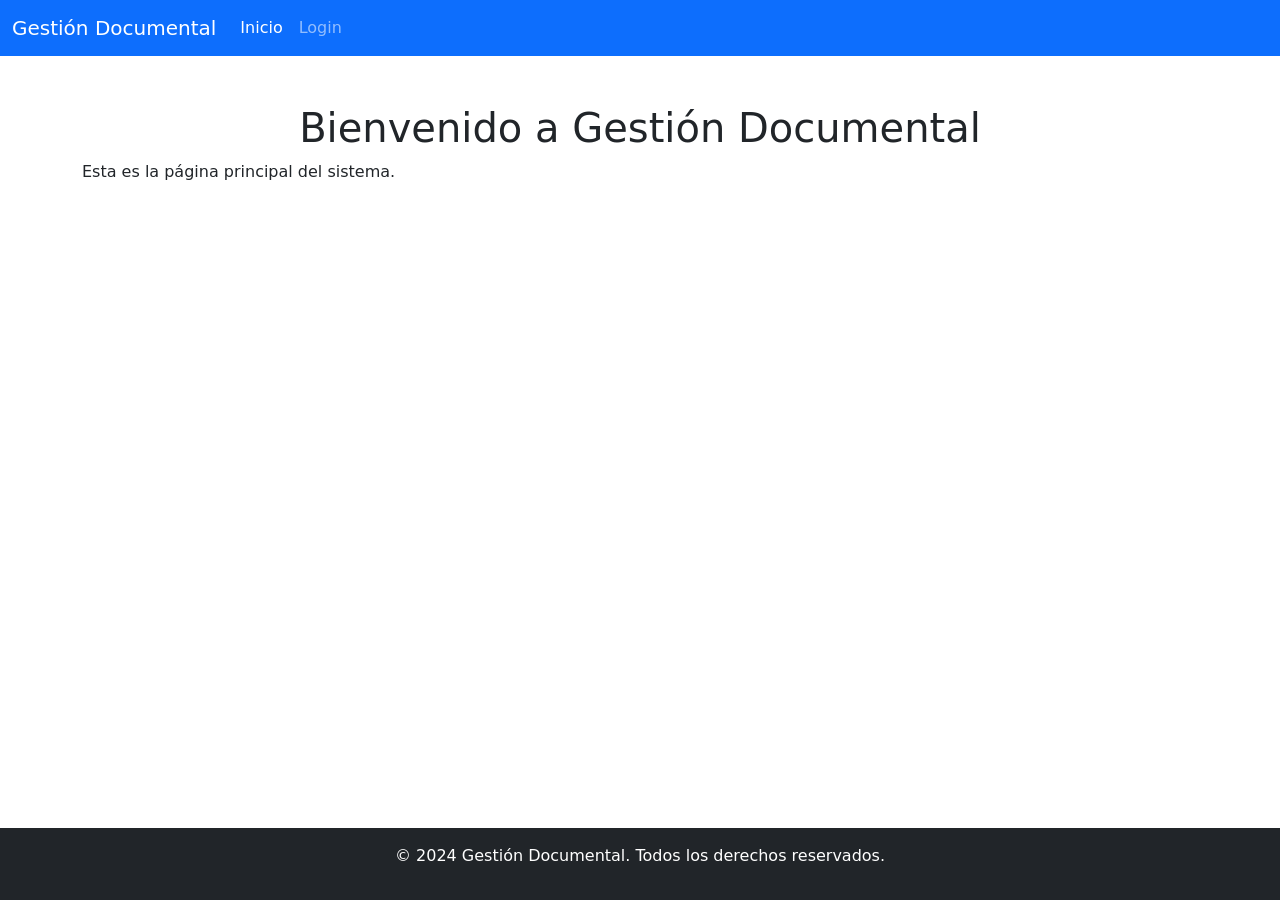
<file: frontend/pages/index.html>
<!DOCTYPE html>
<html lang="en">
<head>
  <meta charset="UTF-8">
  <meta name="viewport" content="width=device-width, initial-scale=1.0">
  <title>Gestión Documental</title>
  <link rel="stylesheet" href="../assets/style.css">
  <script src="../assets/app.js" defer></script>
  <link href="https://cdn.jsdelivr.net/npm/bootstrap@5.3.0/dist/css/bootstrap.min.css" rel="stylesheet">
  
</head>
<body>
  <!-- Menú de navegación -->
  <div id="navbar">
    <!-- Contenido del navbar se cargará aquí -->
  </div>

  <main class="container my-5">
    <h1>Bienvenido a Gestión Documental</h1>
    <p>Esta es la página principal del sistema.</p>
  </main>

  <!-- Pie de página -->
  <div id="footer">
    <!-- Contenido del footer se cargará aquí -->
  </div>

  <script src="https://cdn.jsdelivr.net/npm/bootstrap@5.3.0/dist/js/bootstrap.bundle.min.js"></script>
  <script src="../assets/app.js"></script>
</body>
</html>
</file>
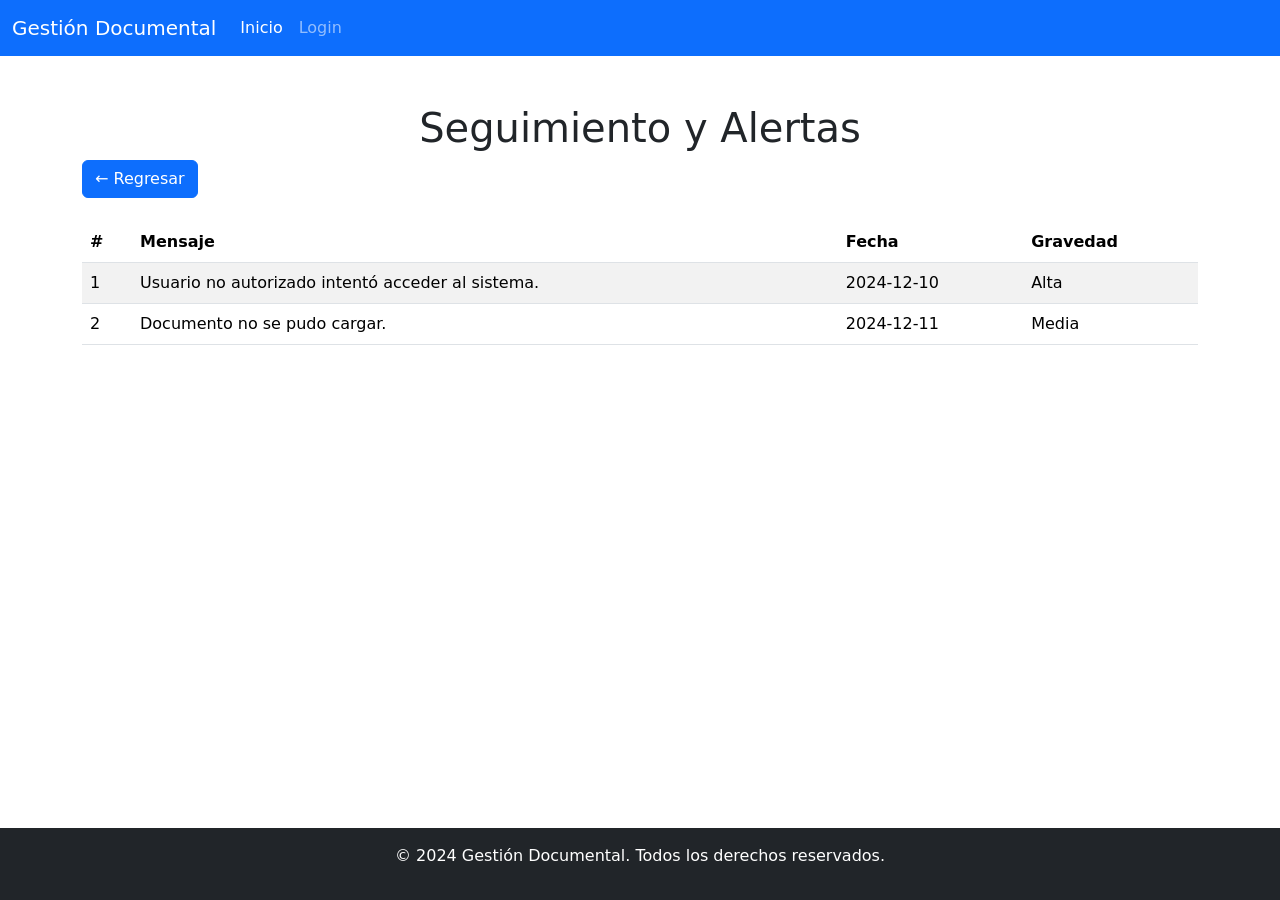
<file: frontend/pages/alertas.html>
<!DOCTYPE html>
<html lang="en">
<head>
    <meta charset="UTF-8">
    <meta name="viewport" content="width=device-width, initial-scale=1.0">
    <title>Alertas - Gestión Documental</title>
    <link rel="stylesheet" href="../assets/style.css">
  <link href="https://cdn.jsdelivr.net/npm/bootstrap@5.3.0/dist/css/bootstrap.min.css" rel="stylesheet">
</head>
<body>
    <!-- Navbar -->
    <div id="navbar"></div>

    <!-- Contenido Principal -->
    <main class="container my-5">
        <h1 class="text-center">Seguimiento y Alertas</h1>
        <!-- Botón de Atrás -->
    <div class="mb-4">
        <a href="dashboard.html" class="btn btn-primary">← Regresar</a>
      </div>
        <table class="table table-striped mt-4">
            
            <thead>
                <tr>
                    <th>#</th>
                    <th>Mensaje</th>
                    <th>Fecha</th>
                    <th>Gravedad</th>
                </tr>
            </thead>
            <tbody>
                <tr>
                    <td>1</td>
                    <td>Usuario no autorizado intentó acceder al sistema.</td>
                    <td>2024-12-10</td>
                    <td>Alta</td>
                </tr>
                <tr>
                    <td>2</td>
                    <td>Documento no se pudo cargar.</td>
                    <td>2024-12-11</td>
                    <td>Media</td>
                </tr>
            </tbody>
        </table>
    </main>

    <!-- Footer -->
    <div id="footer"></div>

    <script src="../assets/app.js"></script>
</body>
</html>
</file>
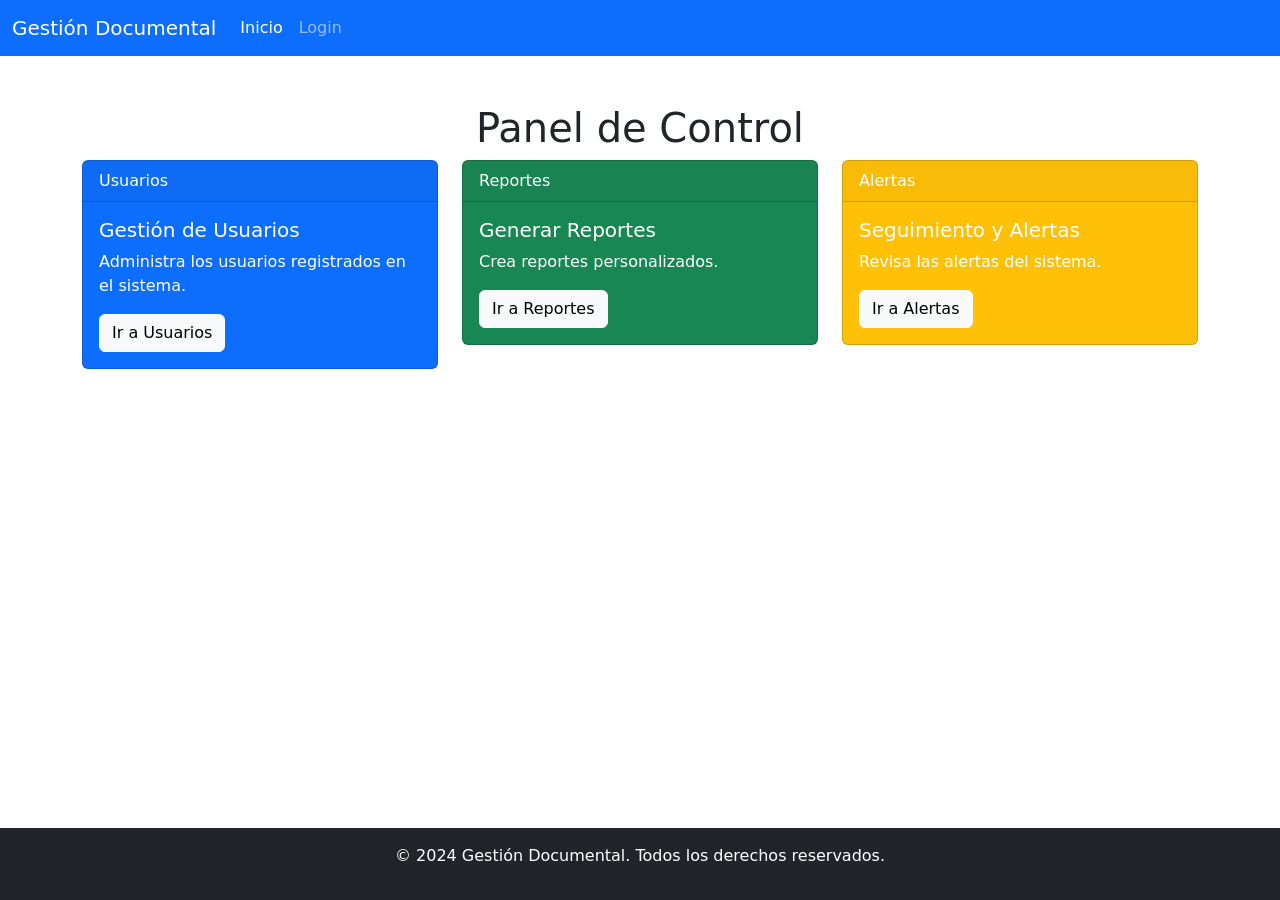
<file: frontend/pages/dashboard.html>
<!DOCTYPE html>
<html lang="en">
<head>
  <meta charset="UTF-8">
  <meta name="viewport" content="width=device-width, initial-scale=1.0">
  <title>Dashboard - Gestión Documental</title>
  <link rel="stylesheet" href="../assets/style.css">
  <link href="https://cdn.jsdelivr.net/npm/bootstrap@5.3.0/dist/css/bootstrap.min.css" rel="stylesheet">
</head>
<body>
  <!-- Contenedor para Navbar -->
  <div id="navbar"></div>

  <!-- Contenido Principal -->
  <main class="container my-5">
    <h1 class="text-center">Panel de Control</h1>
    <div class="row">
      <div class="col-md-4">
        <div class="card text-white bg-primary mb-3">
          <div class="card-header">Usuarios</div>
          <div class="card-body">
            <h5 class="card-title">Gestión de Usuarios</h5>
            <p class="card-text">Administra los usuarios registrados en el sistema.</p>
            <a href="usuarios.html" class="btn btn-light">Ir a Usuarios</a>
          </div>
        </div>
      </div>
      <div class="col-md-4">
        <div class="card text-white bg-success mb-3">
          <div class="card-header">Reportes</div>
          <div class="card-body">
            <h5 class="card-title">Generar Reportes</h5>
            <p class="card-text">Crea reportes personalizados.</p>
            <a href="reportes.html" class="btn btn-light">Ir a Reportes</a>
          </div>
        </div>
      </div>
      <div class="col-md-4">
        <div class="card text-white bg-warning mb-3">
          <div class="card-header">Alertas</div>
          <div class="card-body">
            <h5 class="card-title">Seguimiento y Alertas</h5>
            <p class="card-text">Revisa las alertas del sistema.</p>
            <a href="alertas.html" class="btn btn-light">Ir a Alertas</a>
          </div>
        </div>
      </div>
    </div>
  </main>

  <!-- Contenedor para Footer -->
  <div id="footer"></div>

  <script src="../assets/app.js"></script>
</body>
</html>
</file>
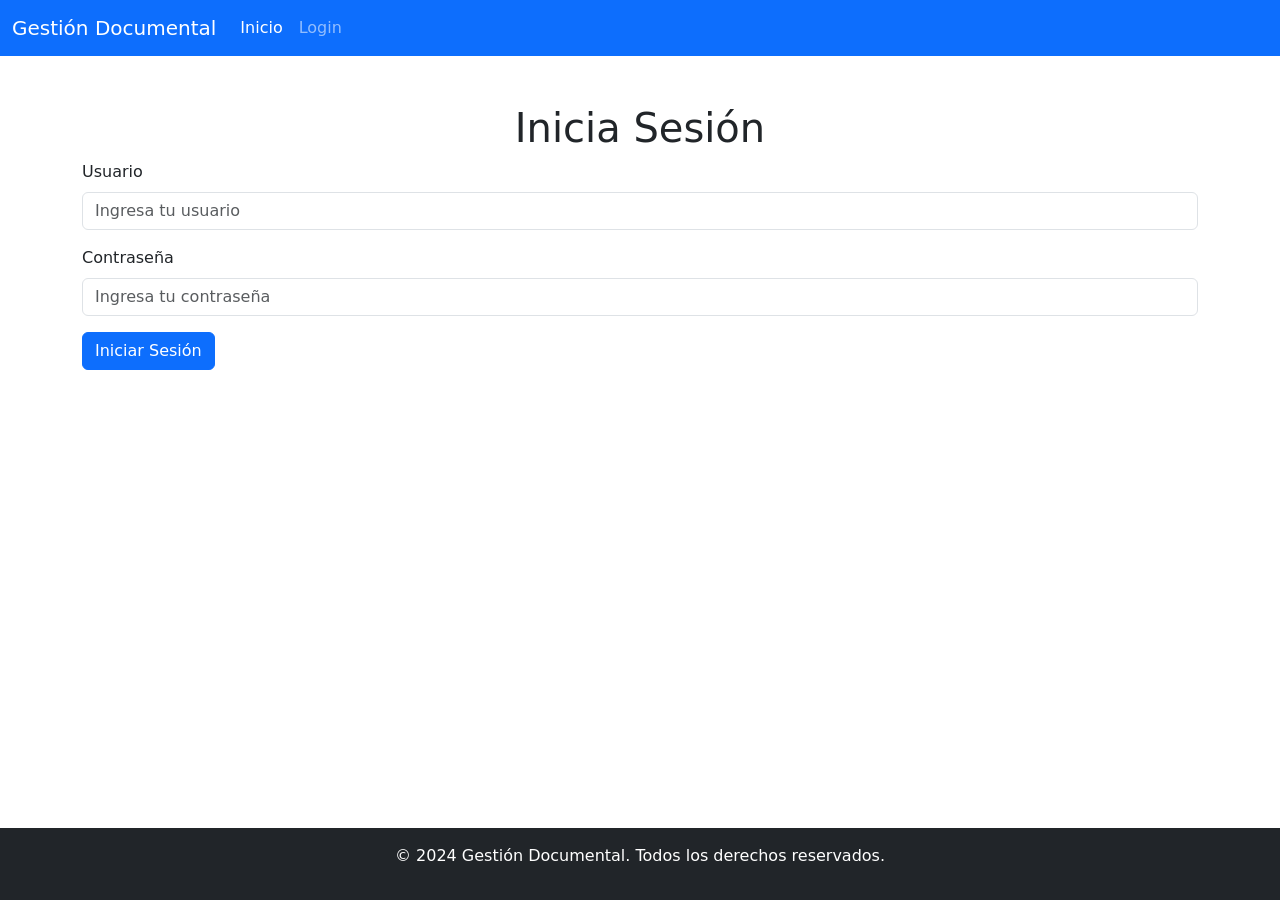
<file: frontend/pages/login.html>
<!DOCTYPE html>
<html lang="en">
<head>
  <meta charset="UTF-8">
  <meta name="viewport" content="width=device-width, initial-scale=1.0">
  <title>Login - Gestión Documental</title>
  <link rel="stylesheet" href="../assets/style.css">
  <link href="https://cdn.jsdelivr.net/npm/bootstrap@5.3.0/dist/css/bootstrap.min.css" rel="stylesheet">
</head>
<body>
  <div id="navbar"></div>
  <main class="container my-5">
    <h1>Inicia Sesión</h1>
    <form id="login-form">
      <div class="mb-3">
        <label for="username" class="form-label">Usuario</label>
        <input type="text" id="username" class="form-control" placeholder="Ingresa tu usuario" required>
      </div>
      <div class="mb-3">
        <label for="password" class="form-label">Contraseña</label>
        <input type="password" id="password" class="form-control" placeholder="Ingresa tu contraseña" required>
      </div>
      <button type="submit" class="btn btn-primary">Iniciar Sesión</button>
    </form>
  </main>
  <div id="footer"></div>
  <script src="https://cdn.jsdelivr.net/npm/bootstrap@5.3.0/dist/js/bootstrap.bundle.min.js"></script>
  <script src="../assets/app.js" defer></script>
</body>
</html>
</file>
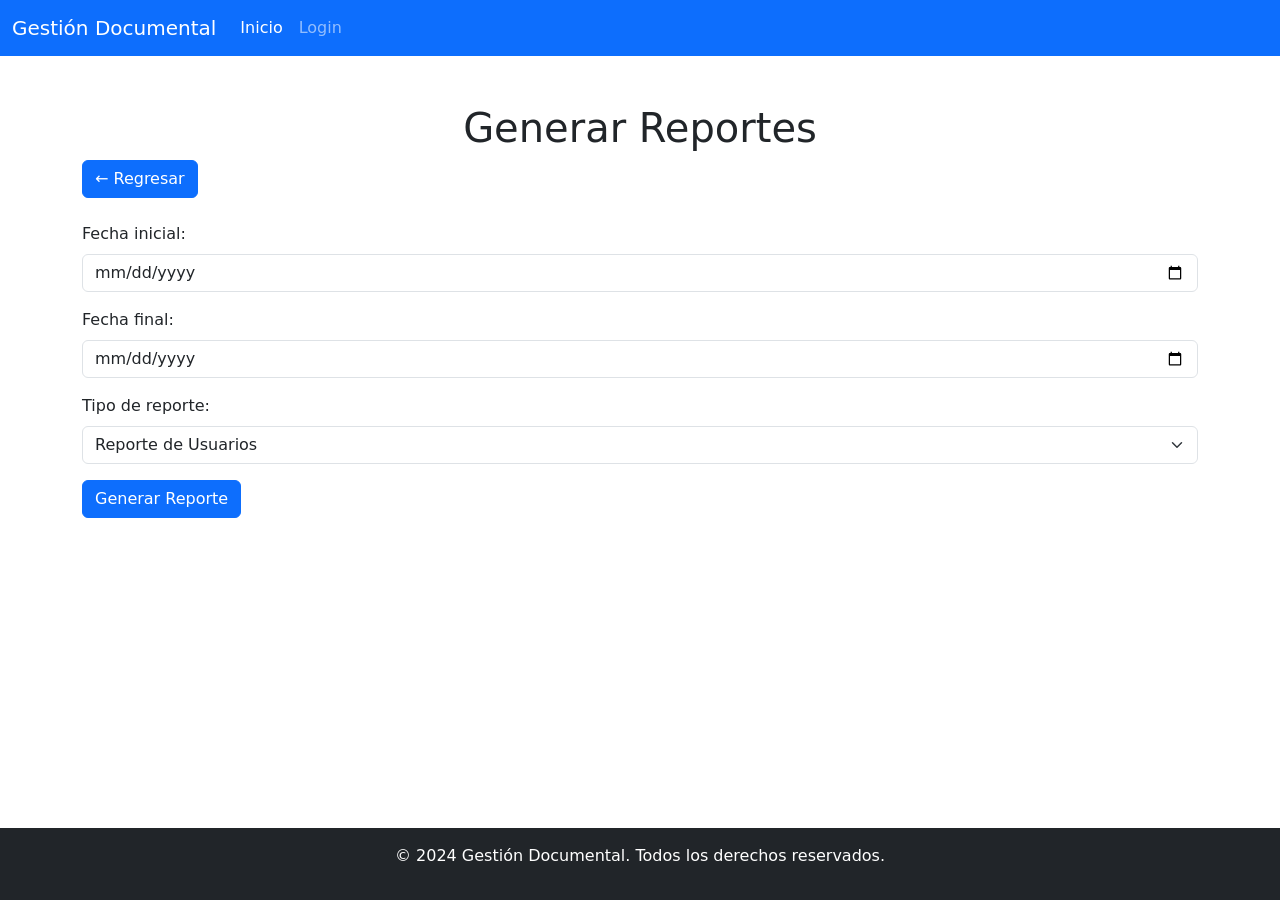
<file: frontend/pages/reportes.html>
<!DOCTYPE html>
<html lang="en">
<head>
    <meta charset="UTF-8">
    <meta name="viewport" content="width=device-width, initial-scale=1.0">
    <title>Generar Reportes - Gestión Documental</title>
    <link rel="stylesheet" href="../assets/style.css">
  <link href="https://cdn.jsdelivr.net/npm/bootstrap@5.3.0/dist/css/bootstrap.min.css" rel="stylesheet">
    <!-- Asegúrate de enlazar Bootstrap si es necesario -->
</head>
<body>
    <!-- Navbar -->
    <div id="navbar"></div>

    <!-- Contenido Principal -->
    <main class="container my-5">
        <h1 class="text-center">Generar Reportes</h1>
        <!-- Botón de Atrás -->
    <div class="mb-4">
        <a href="dashboard.html" class="btn btn-primary">← Regresar</a>
      </div>
        <form class="mt-4">
            <div class="mb-3">
                <label for="startDate" class="form-label">Fecha inicial:</label>
                <input type="date" class="form-control" id="startDate">
            </div>
            <div class="mb-3">
                <label for="endDate" class="form-label">Fecha final:</label>
                <input type="date" class="form-control" id="endDate">
            </div>
            <div class="mb-3">
                <label for="reportType" class="form-label">Tipo de reporte:</label>
                <select class="form-select" id="reportType">
                    <option value="usuarios">Reporte de Usuarios</option>
                    <option value="actividades">Reporte de Actividades</option>
                </select>
            </div>
            <button type="button" class="btn btn-primary">Generar Reporte</button>
        </form>
    </main>

    <!-- Footer -->
    <div id="footer"></div>

    <script src="../assets/app.js"></script>
</body>
</html>
</file>
<file: frontend/assets/style.css>
body {
    font-family: Arial, sans-serif;
    background-color: #f8f9fa;
    margin: 0;
    padding: 0;
  }
  
  h1 {
    text-align: center;
    color: #333;
  }
  
  footer {
    position: fixed;
    bottom: 0;
    width: 100%;
  }
</file>
